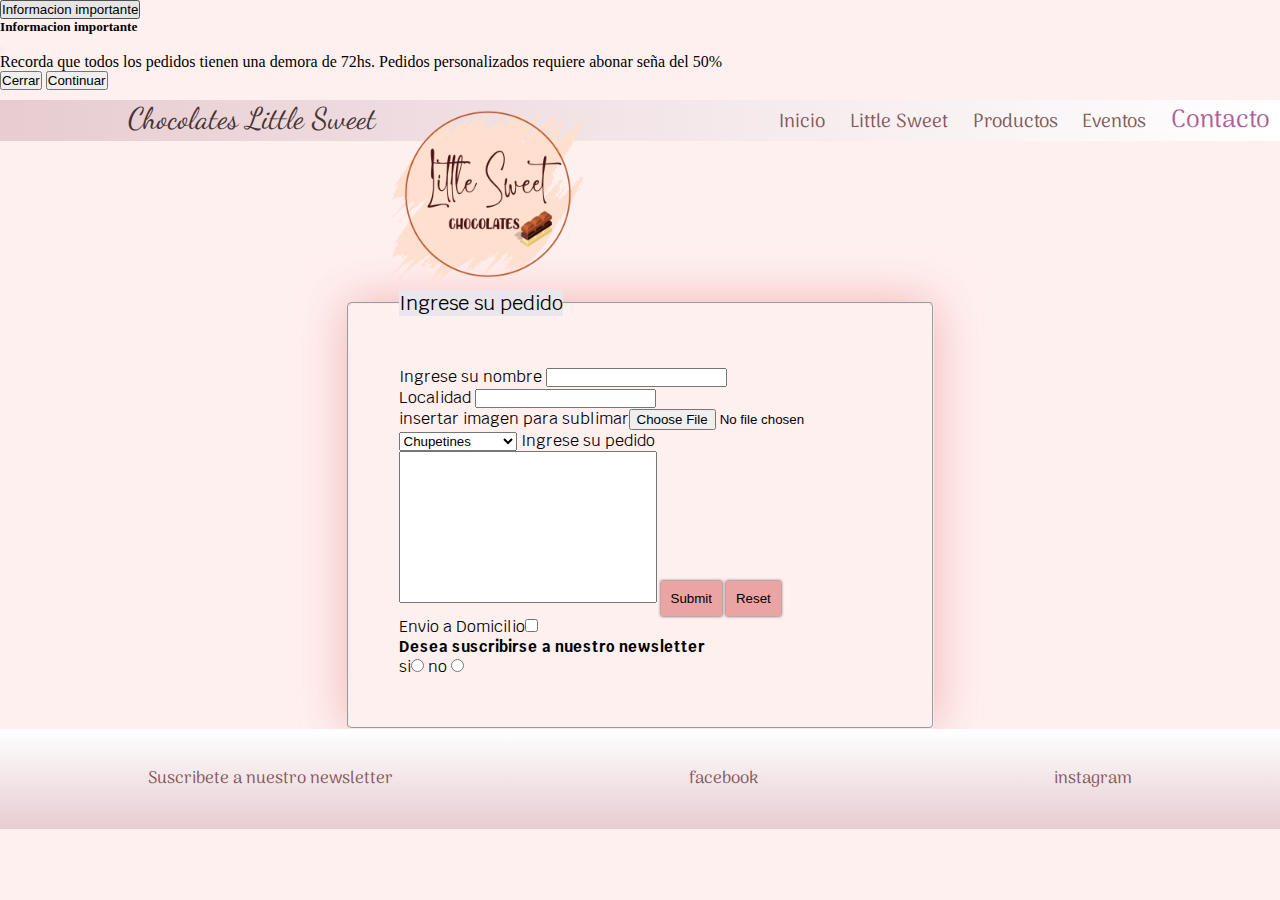
<file: contacto.html>
<!DOCTYPE html>
<html lang="en">

<head>
    <link href="https://cdn.jsdelivr.net/npm/bootstrap@5.0.2/dist/css/bootstrap.min.css" rel="stylesheet"
        integrity="sha384-EVSTQN3/azprG1Anm3QDgpJLIm9Nao0Yz1ztcQTwFspd3yD65VohhpuuCOmLASjC" crossorigin="anonymous">

    <link rel="stylesheet" href="css/estilos.css">
    <link
        href="https://fonts.googleapis.com/css2?family=Arima+Madurai:wght@500&family=Blinker:wght@900&family=Dancing+Script:wght@700&family=Handlee&display=swap"
        rel="stylesheet">
    <link rel="stylesheet" href="https://cdnjs.cloudflare.com/ajax/libs/animate.css/4.1.1/animate.min.css" />
    <link href="https://fonts.googleapis.com/css2?family=Krub&display=swap" rel="stylesheet">
    <meta charset="UTF-8">
    <meta http-equiv="X-UA-Compatible" content="IE=edge">
    <meta name="viewport" content="width=device-width, initial-scale=1.0">
    <meta name="description" content="Podras realizar pedidos de chocolates,desayunos o productos sublimados">
    <meta name="keywords"
        content="CHOCOLATES, TAZAS SUBLIMADAS, TORTAS, CHUPETINES, REPOSTERIA, BOMBONES, OREOS BAÑADAS, EMPRENDMIENTO, AVELLANEDA">
    <title>Contacto</title>
</head>

<body>
    <!-- Button trigger modal -->
    <button type="button" class="btn btn-dark" data-bs-toggle="modal" data-bs-target="#staticBackdrop">
        Informacion importante
    </button>

    <!-- Modal -->
    <div class="modal fade" id="staticBackdrop" data-bs-backdrop="static" data-bs-keyboard="false" tabindex="-1"
        aria-labelledby="staticBackdropLabel" aria-hidden="true">
        <div class="modal-dialog">
            <div class="modal-content">
                <div class="modal-header">
                    <h5 class="modal-title" id="staticBackdropLabel">Informacion importante</h5>
                    <button type="button" class="btn-close" data-bs-dismiss="modal" aria-label="Cerrar"></button>
                </div>
                <div class="modal-body">
                    Recorda que todos los pedidos tienen una demora de 72hs.
                    Pedidos personalizados requiere abonar seña del 50%
                </div>
                <div class="modal-footer">
                    <button type="button" class="btn btn-secondary" data-bs-dismiss="modal">Cerrar</button>
                    <button type="button" class="btn btn-primary">Continuar</button>
                </div>
            </div>
        </div>

    </div>
    <div id="contenedorContactos">
        <header>
            <img src="imagenes/logo.png" alt="logo">
            <h1 class="tituloHistoria">Chocolates Little Sweet</h1>
            <!--EMPIEZA EL NAV-->
            <nav class="navegador animate__animated animate__pulse">
                <!--menu-->
                <a class="navegador__link" href="index.html">Inicio</a>
                <a class="navegador__link" href="historia.html">Little Sweet</a>
                <a class="navegador__link" href="productos.html">Productos</a>
                <a class="navegador__link" href="participaciones.html">Eventos</a>
                <a class="navegador__link navegador--activo" href="contacto.html">Contacto</a>

            </nav>
            <!--TERMINA EL NAV-->
        </header>

        <main class="contacto">
            <fieldset>
                <legend>Ingrese su pedido</legend>
                <form action="">
                    <label for="nombre">Ingrese su nombre</label>
                    <input type="text" id="nombre">
                    <br>
                    <label for="localidad">Localidad</label>
                    <input type="text" id="localidad">
                    <br>
                    insertar imagen para sublimar<input type="file">
                    <br>

                    <select name="" id="">
                        <option value="">Chupetines</option>
                        <option value="">Bombones</option>
                        <option value="">Chocomensajes</option>
                        <option value="">Oreos</option>
                        <option value="">Box Desayunos</option>
                    </select>

                    Ingrese su pedido <br><textarea name="" id="" cols="30" rows="10">

</textarea>

                    <input class="boton" type="submit">
                    <input class="boton" type="reset">
                    <br>

                    Envio a Domicilio<input type="checkbox">

                    <!--finalizo mi tabla de contacto-->
                    <h3>Desea suscribirse a nuestro newsletter</h3>
                    si<input type="radio" name="seleccion">
                    no <input type="radio" name="seleccion">




                </form>
            </fieldset>
        </main>
        <!--EMPIEZA EL FOOTER-->
        <footer class="redes">
            <a class="redes__link" href="contacto.html">Suscribete a nuestro newsletter</a>
            <!--redes sociales-->
            <a class="redes__link" href="https://www.facebook.com/littlesweetchocolates">facebook</a>
            <a class="redes__link" href="https://www.instagram.com/littlesweet.t/">instagram</a>
        </footer>
        <!--TERMINA EL FOOTER-->

    </div>
    <script src="https://cdn.jsdelivr.net/npm/bootstrap@5.0.2/dist/js/bootstrap.bundle.min.js"
        integrity="sha384-MrcW6ZMFYlzcLA8Nl+NtUVF0sA7MsXsP1UyJoMp4YLEuNSfAP+JcXn/tWtIaxVXM" crossorigin="anonymous">
    </script>
</body>

</html>
</file>
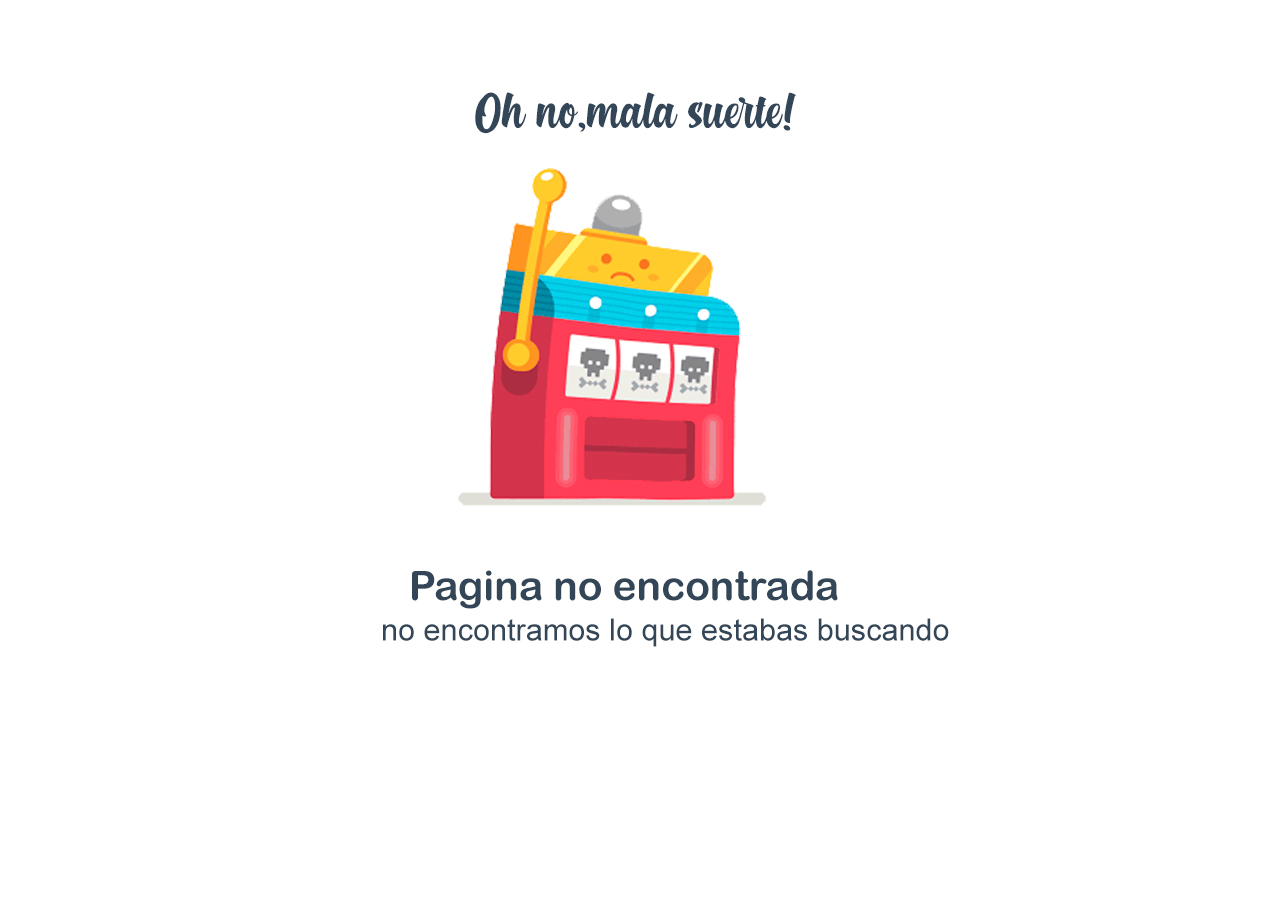
<file: error404.html>
<!DOCTYPE html>
<html lang="en">
<head>
    <meta charset="UTF-8">
    <meta http-equiv="X-UA-Compatible" content="IE=edge">
    <meta name="viewport" content="width=device-width, initial-scale=1.0">
    <title>Oops Little Sweet</title>
</head>
<body>
    <img class="notfound" src="imagenes/404.jpg" alt="not found">
    
</body>
</html>
</file>
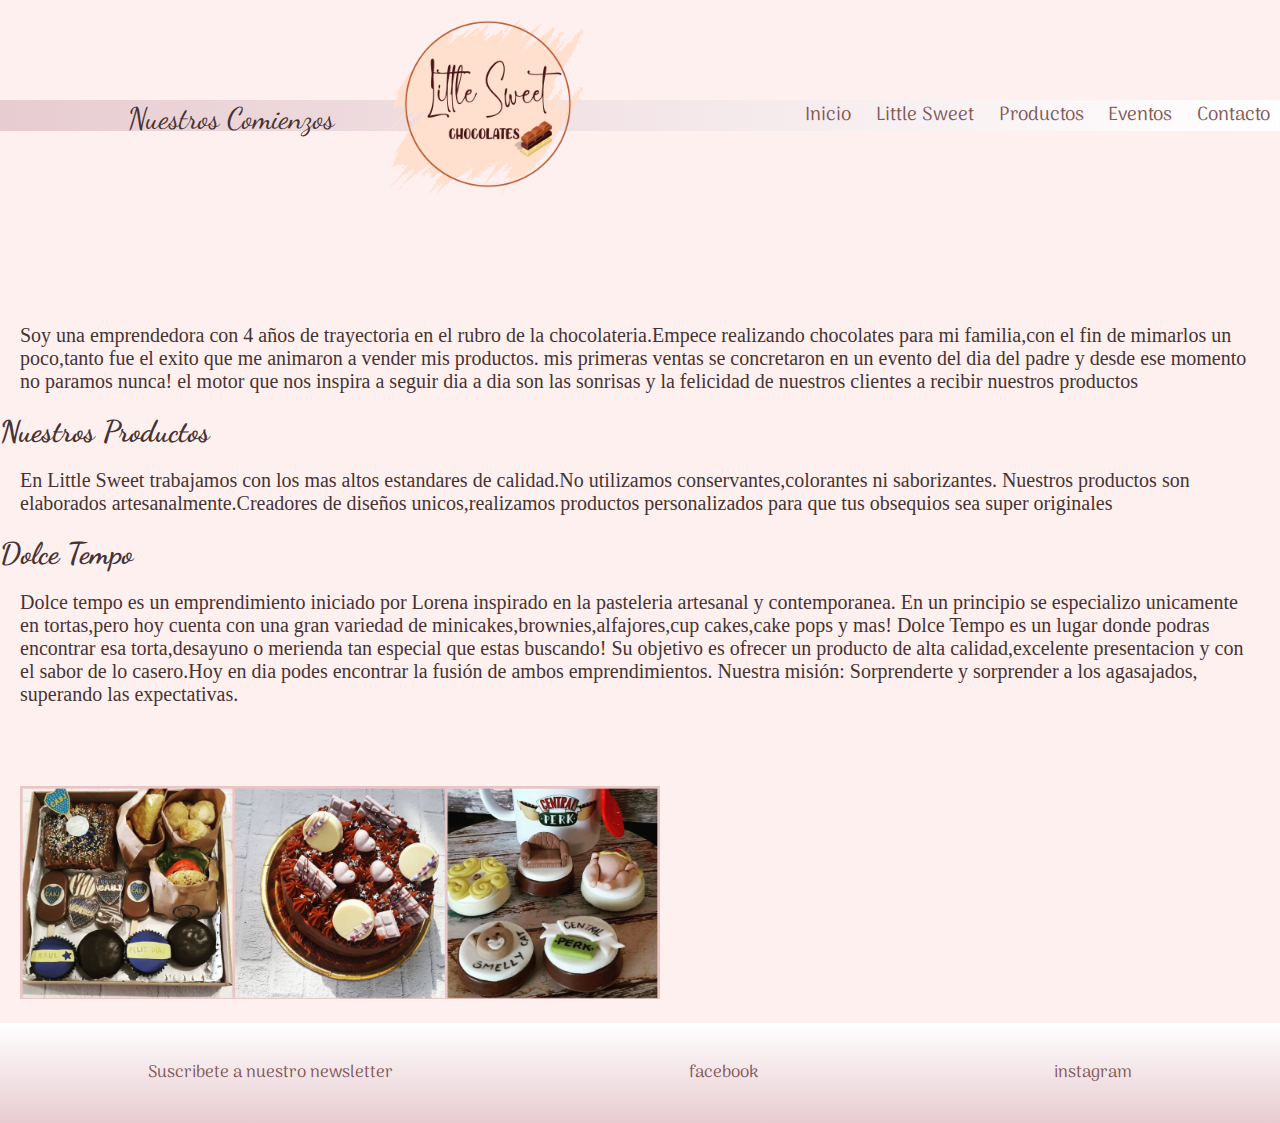
<file: historia.html>
<!DOCTYPE html>
<html lang="en">

<head>
    <link rel="stylesheet" href="css/estilos.css">
    <link rel="preconnect" href="https://fonts.googleapis.com">
    <link rel="preconnect" href="https://fonts.gstatic.com" crossorigin>
    <link
        href="https://fonts.googleapis.com/css2?family=Arima+Madurai:wght@500&family=Blinker:wght@900&family=Dancing+Script:wght@700&family=Handlee&display=swap"
        rel="stylesheet">
    <link rel="stylesheet" href="https://cdnjs.cloudflare.com/ajax/libs/animate.css/4.1.1/animate.min.css" />

    <meta charset="UTF-8">
    <meta http-equiv="X-UA-Compatible" content="IE=edge">
    <meta name="viewport" content="width=device-width, initial-scale=1.0">
    <meta name="description" content="Conoce la historia de este emprendimiento">
    <meta name="keywords"
        content="CHOCOLATES, TAZAS SUBLIMADAS, TORTAS, CHUPETINES, REPOSTERIA, BOMBONES, OREOS BAÑADAS, EMPRENDMIENTO, AVELLANEDA">
    <title>Nuestra Historia</title>
</head>

<body>
    <div id="contenedorHistoria">
        <header>
            <img src="imagenes/logo.png" alt="logo">
            <!--EMPIEZA EL NAV-->
            <nav class="navegador animate__animated animate__pulse">
                <!--menu-->
                <a class="navegador__link" href="index.html">Inicio</a>
                <a class="navegador__link" href="historia.html">Little Sweet</a>
                <a class="navegador__link" href="productos.html">Productos</a>
                <a class="navegador__link" href="participaciones.html">Eventos</a>
                <a class="navegador__link" href="contacto.html">Contacto</a>
            </nav>
            <section class="main-historia">
                <h1 class="tituloHistoria">
                    Nuestros Comienzos
                </h1>
                <!--TERMINA EL NAV-->
        </header>
        <!--parrafo de mis comienzos-->
        <main>
            <section class="main-historia">
                <p class="main-historia__parrafo">
                    Soy una emprendedora con 4 años de trayectoria en el rubro de la chocolateria.Empece realizando
                    chocolates para
                    mi familia,con el fin de mimarlos
                    un poco,tanto fue el exito que me animaron a vender mis productos.
                    mis primeras ventas se concretaron en un evento del dia del padre y desde ese momento no paramos
                    nunca!
                    el motor que nos inspira a seguir dia a dia son las sonrisas y la felicidad de nuestros clientes a
                    recibir
                    nuestros productos
    </div>
    </p>
    <h2 class="main-historia__titulo">Nuestros Productos
    </h2>
    <p class="main-historia__parrafo">
        En Little Sweet trabajamos con los mas altos estandares de calidad.No utilizamos
        conservantes,colorantes
        ni
        saborizantes.
        Nuestros productos son elaborados artesanalmente.Creadores de diseños unicos,realizamos productos
        personalizados
        para que tus obsequios sea super originales
    </p>
    <h3 class="main-historia__titulo">Dolce Tempo</h3>
    <p class="main-historia__parrafo">
        Dolce tempo es un emprendimiento iniciado por Lorena inspirado en la pasteleria artesanal y
        contemporanea.
        En un principio se especializo unicamente en tortas,pero hoy cuenta con una gran variedad de
        minicakes,brownies,alfajores,cup cakes,cake pops y mas!
        Dolce Tempo es un lugar donde podras encontrar esa torta,desayuno o merienda tan especial que estas
        buscando!
        Su objetivo es ofrecer un producto de alta calidad,excelente presentacion y con el sabor de lo
        casero.Hoy en dia podes encontrar la fusión de ambos emprendimientos.
        Nuestra misión: Sorprenderte y sorprender a los agasajados, superando las expectativas.
    </p>
    <img src="imagenes/fusion.jpg" class="dolce" alt="dolce">

    </section>
    </main>

    <!--EMPIEZA EL FOOTER-->
    <footer class="redes">

        <a class="redes__link" href="contacto.html">Suscribete a nuestro newsletter</a>
        <!--redes sociales-->
        <a class="redes__link" href="https://www.facebook.com/littlesweetchocolates">facebook</a>
        <a class="redes__link" href="https://www.instagram.com/littlesweet.t/">instagram</a>

    </footer>
    <!--TERMINA EL FOOTER-->
    </div>
</body>

</html>
</file>
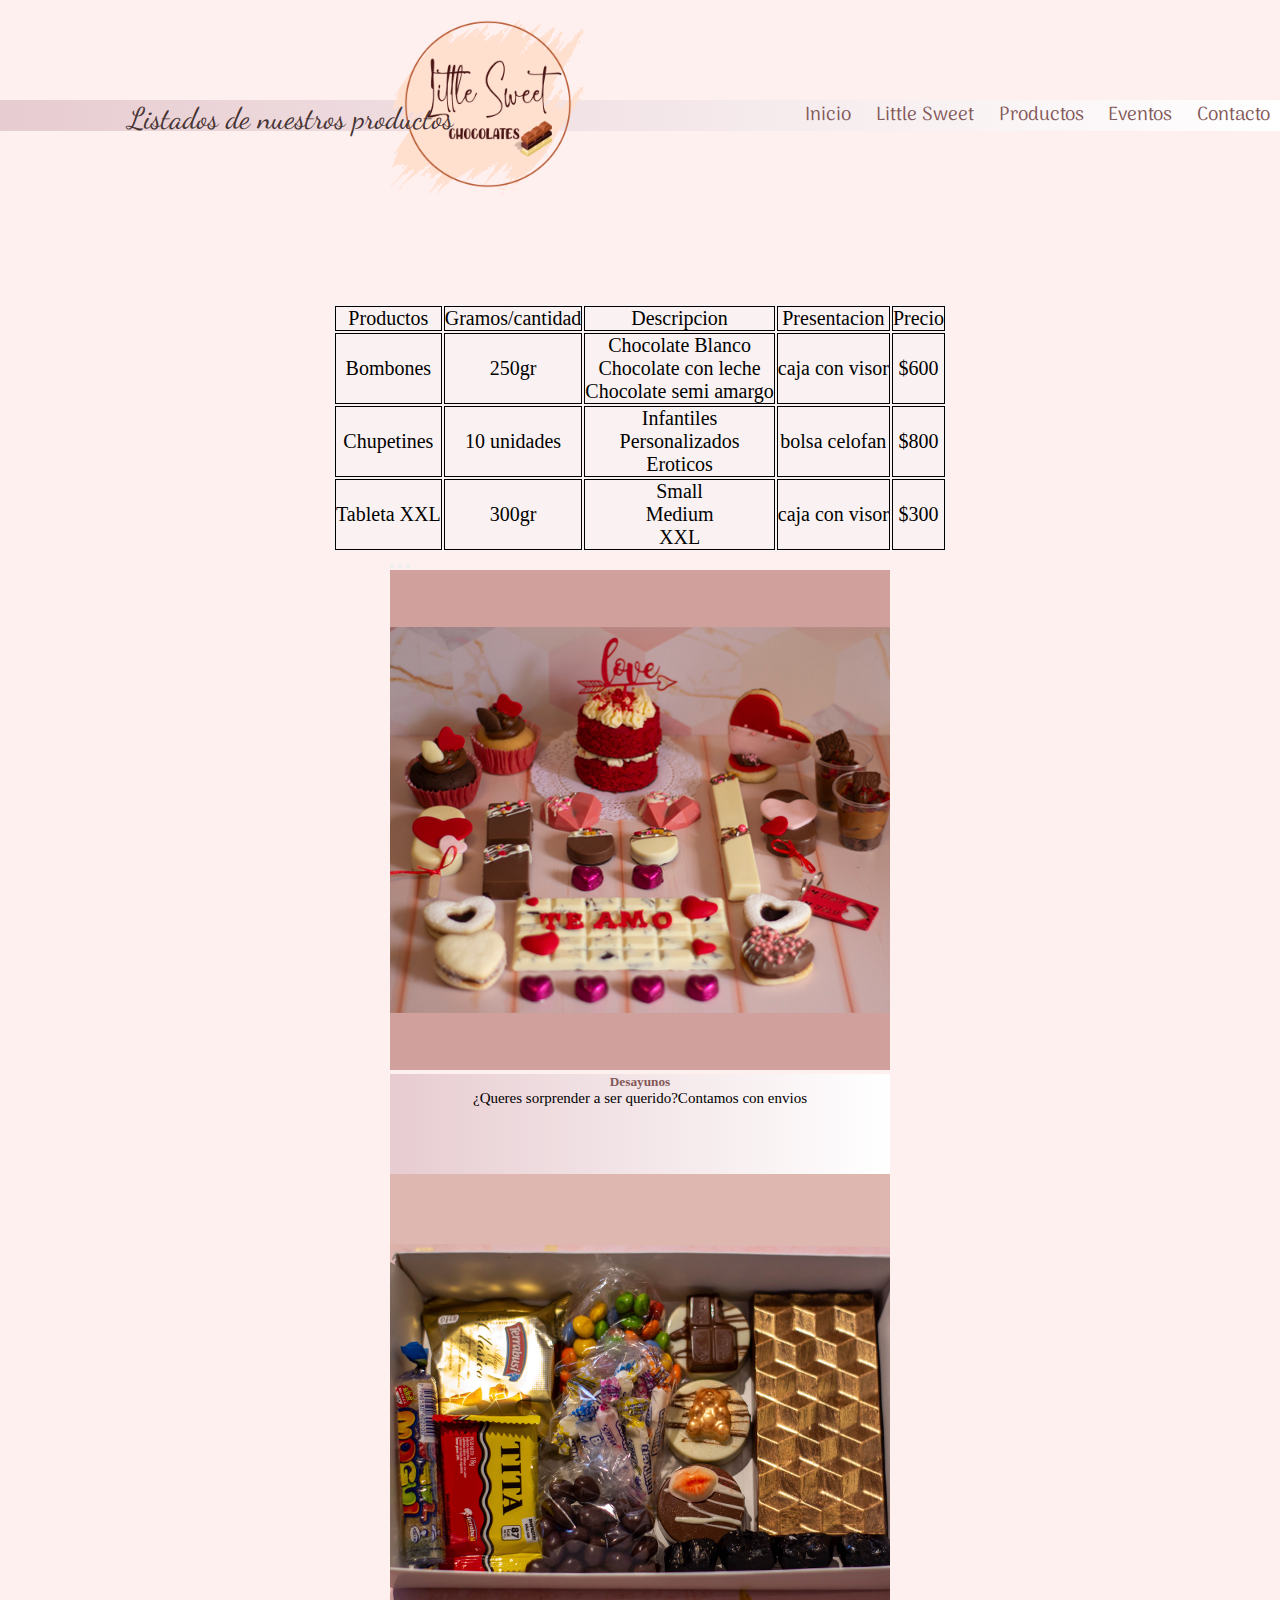
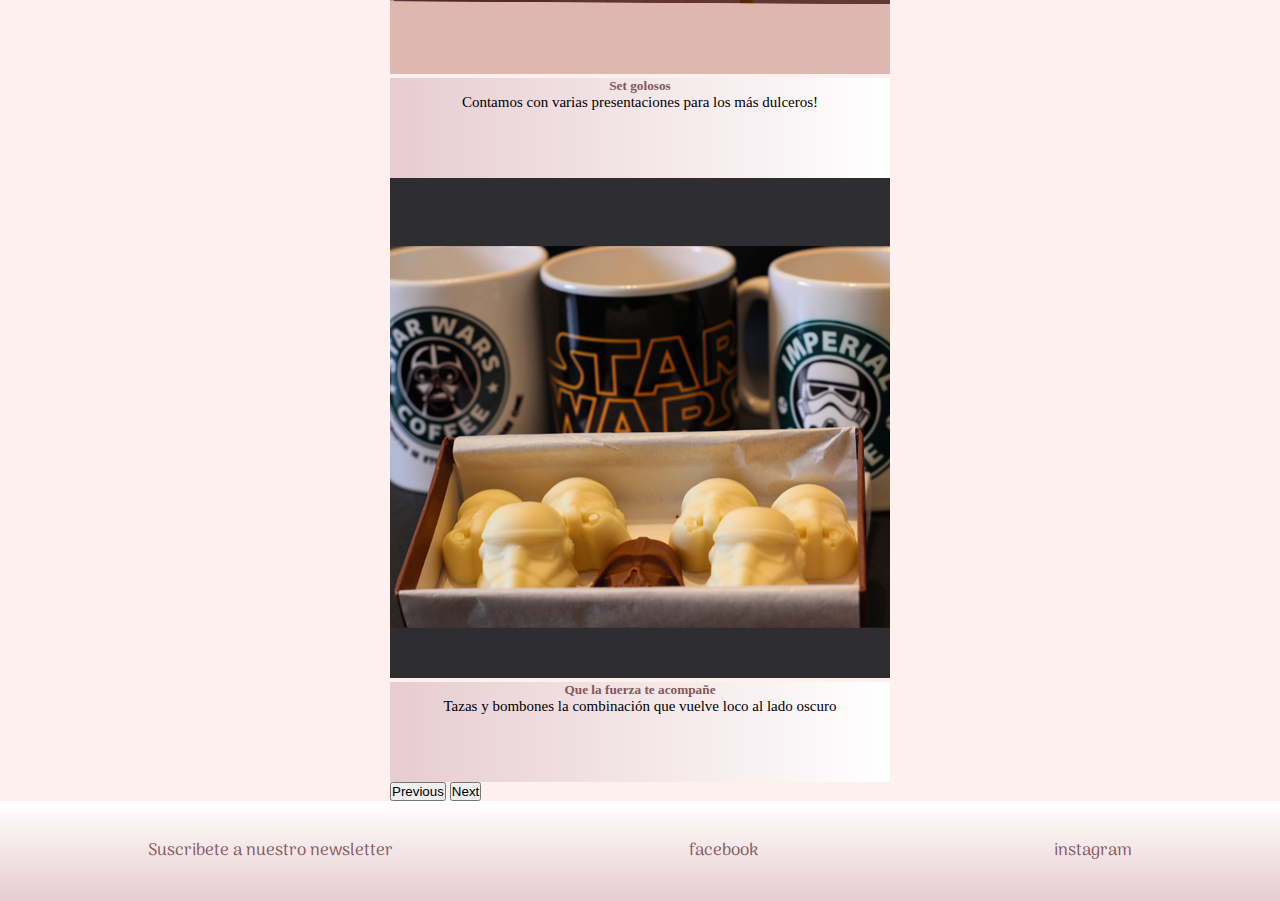
<file: productos.html>
<!DOCTYPE html>
<html lang="en">

<head>
    <link href="https://cdn.jsdelivr.net/npm/bootstrap@5.0.2/dist/css/bootstrap.min.css" rel="stylesheet"
        integrity="sha384-EVSTQN3/azprG1Anm3QDgpJLIm9Nao0Yz1ztcQTwFspd3yD65VohhpuuCOmLASjC" crossorigin="anonymous">
    <link rel="stylesheet" href="css/estilos.css">
    <link
        href="https://fonts.googleapis.com/css2?family=Arima+Madurai:wght@500&family=Blinker:wght@900&family=Dancing+Script:wght@700&family=Handlee&display=swap"
        rel="stylesheet">
    <link rel="stylesheet" href="https://cdnjs.cloudflare.com/ajax/libs/animate.css/4.1.1/animate.min.css" />
    <meta charset="UTF-8">
    <meta http-equiv="X-UA-Compatible" content="IE=edge">
    <meta name="viewport" content="width=device-width, initial-scale=1.0">
    <meta name="description" content="Conoce nuestros productos,peso,presentacion y precio">
    <meta name="keywords"
        content="CHOCOLATES, TAZAS SUBLIMADAS, TORTAS, CHUPETINES, REPOSTERIA, BOMBONES, OREOS BAÑADAS, EMPRENDMIENTO, AVELLANEDA">
    <title>Nuestros Productos</title>
</head>

<body>
    <div id="contenedorProductos">
        <header>
            <img src="imagenes/logo.png" alt="logo">
            <!--EMPIEZA EL NAV-->
            <nav class="navegador animate__animated animate__pulse">
                <!--menu-->
                <a class="navegador__link" href="index.html">Inicio</a>
                <a class="navegador__link" href="historia.html">Little Sweet</a>
                <a class="navegador__link" href="productos.html">Productos</a>
                <a class="navegador__link" href="participaciones.html">Eventos</a>
                <a class="navegador__link" href="contacto.html">Contacto</a>

            </nav>
            <!--TERMINA EL NAV-->

            <h1 class="tituloHistoria">Listados de nuestros productos</h1>
        </header>
        <main class="mainProductos">
            <table>
                <tr>
                    <td>Productos</td>
                    <td>Gramos/cantidad</td>
                    <td>Descripcion</td>
                    <td>Presentacion</td>
                    <td>Precio</td>
                </tr>
                <tr>
                    <td>Bombones</td>
                    <td>250gr</td>
                    <td>
                        <ol>
                            <li>Chocolate Blanco</li>
                            <li>Chocolate con leche</li>
                            <li>Chocolate semi amargo</li>
                        </ol>
                    </td>
                    <td>caja con visor</td>
                    <td>$600</td>
                </tr>
                <tr>
                    <td>Chupetines</td>
                    <td>10 unidades</td>
                    <td>
                        <ol>
                            <li>Infantiles</li>
                            <li>Personalizados</li>
                            <li>Eroticos</li>
                        </ol>
                    </td>
                    <td>bolsa celofan</td>
                    <td>$800</td>
                </tr>
                <tr>
                    <td>Tableta XXL</td>
                    <td>300gr</td>
                    <td>
                        <ol>
                            <li>Small</li>
                            <li>Medium</li>
                            <li>XXL</li>
                        </ol>
                    </td>
                    <td>caja con visor</td>
                    <td>$300</td>
                </tr>
            </table>
            <!--comienza mi carrusel-->
            <div id="carouselExampleCaptions" class="carousel carousel-dark slide" data-bs-ride="carousel">
                <div class="carousel-indicators">
                    <button type="button" data-bs-target="#carouselExampleCaptions" data-bs-slide-to="0" class="active"
                        aria-current="true" aria-label="Slide 1"></button>
                    <button type="button" data-bs-target="#carouselExampleCaptions" data-bs-slide-to="1"
                        aria-label="Slide 2"></button>
                    <button type="button" data-bs-target="#carouselExampleCaptions" data-bs-slide-to="2"
                        aria-label="Slide 3"></button>
                </div>
                <div class="carousel-inner">
                    <div class="carousel-item active">
                        <img src="carrusel/carrusel11.jpg" class="d-block w-100" alt="Desayunos">
                        <div class="carousel-caption d-none d-md-block">
                            <h5>Desayunos</h5>
                            <p>¿Queres sorprender a ser querido?Contamos con envios</p>
                        </div>
                    </div>
                    <div class="carousel-item">
                        <img src="carrusel/carrusel5.jpg" class="d-block w-100" alt="box">
                        <div class="carousel-caption d-none d-md-block">
                            <h5>Set golosos</h5>
                            <p>Contamos con varias presentaciones para los más dulceros!</p>
                        </div>
                    </div>
                    <div class="carousel-item">
                        <img src="carrusel/carrusel3.jpg" class="d-block w-100" alt="starWars">
                        <div class="carousel-caption d-none d-md-block">
                            <h5>Que la fuerza te acompañe</h5>
                            <p>Tazas y bombones la combinación que vuelve loco al lado oscuro</p>
                        </div>
                    </div>

                </div>
                <button class="carousel-control-prev" type="button" data-bs-target="#carouselExampleCaptions"
                    data-bs-slide="prev">
                    <span class="carousel-control-prev-icon" aria-hidden="true"></span>
                    <span class="visually-hidden">Previous</span>
                </button>
                <button class="carousel-control-next" type="button" data-bs-target="#carouselExampleCaptions"
                    data-bs-slide="next">
                    <span class="carousel-control-next-icon" aria-hidden="true"></span>
                    <span class="visually-hidden">Next</span>
                </button>
            </div>
            <!--termina mi carrusel-->
        </main>

        <footer class="redes">
            <a class="redes__link" href="contacto.html">Suscribete a nuestro newsletter</a>
            <!--redes sociales-->
            <a class="redes__link" href="https://www.facebook.com/littlesweetchocolates">facebook</a>
            <a class="redes__link" href="https://www.instagram.com/littlesweet.t/">instagram</a>
        </footer>
    </div>
    <script src="https://cdn.jsdelivr.net/npm/bootstrap@5.0.2/dist/js/bootstrap.bundle.min.js"
        integrity="sha384-MrcW6ZMFYlzcLA8Nl+NtUVF0sA7MsXsP1UyJoMp4YLEuNSfAP+JcXn/tWtIaxVXM" crossorigin="anonymous">
    </script>
</body>

</html>
</file>
<file: css/estilos.css>
@charset "UTF-8";

/* mi paleta de rgb a utilizar
rgb(125, 90, 90)
rgb(241, 209, 209)
rgb(243, 225, 225)
rgb(250, 242, 242)
rgb(255, 240, 240)
rgb(235, 212, 212)
rgb(131, 88, 88)
rgb(70, 51, 51)
*/
* {
  margin: 0%;
  padding: 0%;
}

body {
  background-color: #f1d1d1;
}

header h1 {
  color: #463333;
  font-style: normal;
  font-family: "Dancing Script";
  font-weight: 250;
  font-size: 30px;
  position: absolute;
  top: 100px;
  left: 10%;
  z-index: 5;
}


.main-historia {
  display: flex;
  flex-wrap: wrap;
  align-items: center;
}

.main-historia__titulo {
  display: flex;
  flex: 2;
  color: #463333;
  font-family: 'Dancing Script', cursive;
  font-size: 30px;
}

.main-historia__parrafo {
  display: flex;
  flex: 2;
  min-width: 250px;
  padding: 20px;
  color: #463333;

  text-transform: none;
  font-size: 20px;
}



.dolce {
  width: 50%;
  margin: 60px 20px 20px 20px;
}

.navegador {
  position: absolute;
  top: 100px;
  text-align: right;
  font-size: 19px;
  width: 100%;
  background-image: linear-gradient(to left, white, #e7ccd1);
}

.navegador__link,
.redes__link {
  color: #835858;
  text-decoration: none;
  font-family: 'Arima Madurai', cursive;
  margin: 0px 10px;
}

.navegador--activo {
  color: #af6098;
  font-size: 25px;
}

.navegador__link:hover,
.redes__link:hover {
  color: #463333;
  font-size: 20px;
}

/*Empieza mi submenu*/
/*termina mi submenu*/
/*.centro a {
    color: rgb(131, 88, 88);
    text-decoration: none;
    font-family: 'Arima Madurai', cursive;
    font-size: 16px;
    border: 1px solid;
    border-style: outset;
    background-color: rgb(223, 182, 209);
    padding: 4px;
}*/
.centro {
  display: flex;
  flex-direction: row;
  justify-content: space-evenly;
  justify-items: center;
  grid-area: centro;
  margin: 100px 0;
}

.centro div {
  display: flex;
  flex-direction: column;
  justify-content: space-between;
}

.mainIndex {
  display: flex;
  flex-direction: column;
  justify-content: center;
}

.redes {
  grid-area: footer;
  background-image: linear-gradient(white, #e7ccd1);
  animation-duration: 4s;
  animation-name: aparecer;
}

.redes__link {
  margin: 0;
  font-size: 17px;
}

.redes__link:hover {
  color: black;
}

@keyframes aparecer {
  0% {
    opacity: 0;
  }

  100% {
    opacity: 1;
  }
}

.redes {
  display: flex;
  flex-direction: row;
  justify-content: space-around;
  line-height: 100px;
}

body {
  background-color: #FFF0F0;
}

/*empieza estilo tabla*/
.mainProductos {
  display: flex;
  flex-direction: column;
  justify-content: center;
  align-items: center;
}

table {
  background-color: #faf2f2;
  text-align: center;
  display: flex;
  flex-direction: column;
}

table td {
  border: 1px solid black;
  flex-direction: column;
  font-size: 20px;
}

table ol {
  list-style: none;
}

/*termina estilo tabla*/
/*empieza estilos carrusel*/
.carousel {
  width: 500px;
}

.d-md-block {
  background-image: linear-gradient(to left, white, #e7ccd1);
  height: 100px;
  text-align: center;
}

.d-md-block p {
  text-align: center;
  font-size: 15px;
}

.d-md-block h5 {
  color: #835858;
}

/*termina estilos carrusel*/
.bodyEventos {
  background-color: #faf2f2;
  background-size: cover;
  background-repeat: no-repeat;
}

header {
  background-color: rgba(255, 240, 240, 0.466);
  grid-area: header;
}

hr {
  border-color: #5a7d5c;
  margin: 20px 0 20px 0;
}

header img {
  position: relative;
  width: 200px;
  left: 30%;
  margin-bottom: 100px;
  z-index: 5;
}

h3 {
  font-size: 15px;
}

fieldset {
  box-shadow: rgba(238, 162, 162, 0.8) 0px 0px 50px;
  border-radius: 5px;
  padding: 50px;
}

.boton {
  border: none;
  outline: none;
  padding: 10px;
  background-color: #eba4a4;
  box-shadow: rgba(39, 3, 3, 0.8) 0px 0px 3px;
}

legend {
  font-size: 20px;
  background-color: #e9e7eb;
}

.contacto {
  display: flex;
  flex-flow: column;
  justify-content: center;
  font-family: krub;
  align-items: center;
}

textarea {
  resize: none;
}

/*submenu*/
nav ul {
  list-style: none;
  font-size: 0;
}

nav li {
  display: inline-block;
  position: relative;
  font-size: 14px;
}

nav ul ul {
  position: absolute;
  display: none;
}

nav ul ul li {
  display: block;
}

nav ul li:hover ul {
  display: block;
}

.dropdown {
  display: inline-block;
  font-size: 19px;
  font-family: 'Arima Madurai';
  color: #835858;
}

/*fin del submenu*/
.cumpleaños img {

  align-content: space-between;
}

.cumpleaños__imagen:hover {
  transform: scale(1.1);
  border: 2px solid #835858;
}

#galeria .col-lg-4 {
  padding: 15px;
  margin: 0 !important
}

/*grids*/
#contenedor {
  display: grid;
  grid-template-areas: "header"
    "centro"
    "footer";
  grid-template-columns: 100%;
  grid-template-rows: 200px auto 100px;
}

/*grid Historia*/
#contenedorHistoria {
  display: grid;
  grid-template-areas: "header"
    "centro"
    "footer";
  grid-template-columns: 100%;
  grid-template-rows: auto auto auto;
}

/*grid Productos*/
#contenedorProductos {
  display: grid;
  grid-template-areas: "header"
    "centro"
    "footer";
  grid-template-columns: 100%;
  grid-template-rows: auto auto auto;
}

/*grid Contactos*/
#contenedorContactos {
  display: grid;
  grid-template-areas: "header"
    "centro"
    "footer";
  grid-template-columns: 100%;
  grid-template-rows: 200px auto 100px;
}

/*grid Participaciones*/
#contenedorParticipaciones {
  display: grid;
  grid-template-areas: "header"
    "centro"
    "footer";
  grid-template-columns: 100%;
  grid-template-rows: auto auto auto;
}

/*media Queries*/
@media only screen and (max-width: 1024px) {
  h1 {
    left: 100px;
  }

  header img {
    left: 40%;
  }
}

@media only screen and (max-width: 600px) {
  #contenedor {
    grid-template-columns: 100%;
    grid-template-rows: 350px auto auto;
  }

  h1 {
    left: 10px;
    font-size: 20px;
    top: 50px;
  }

  nav {
    display: flex;
    flex-direction: column;
    text-align: center;
  }

  header img {
    width: 100px;
  }

  .centro {
    position: relative;
    display: flex;
    flex-direction: column;
    text-align: center;
    margin: 50px 0;
  }
}
</file>
